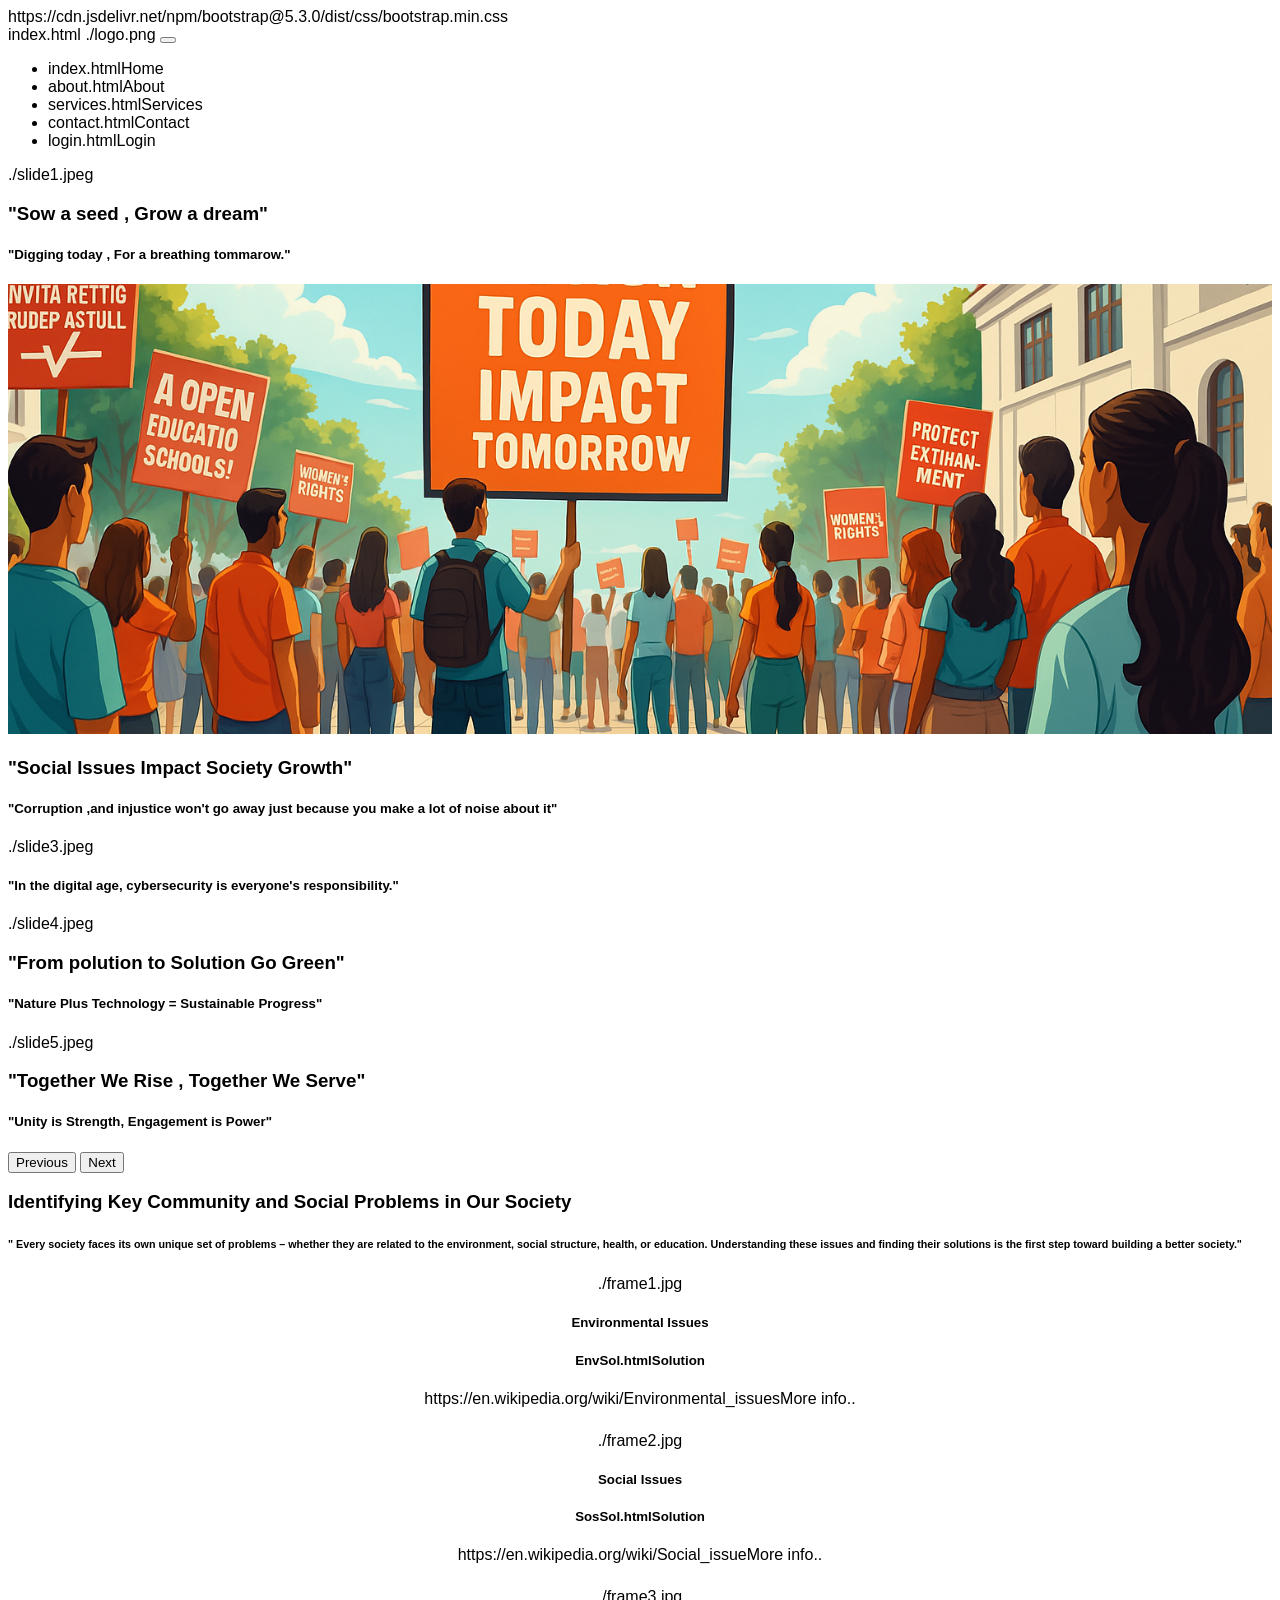
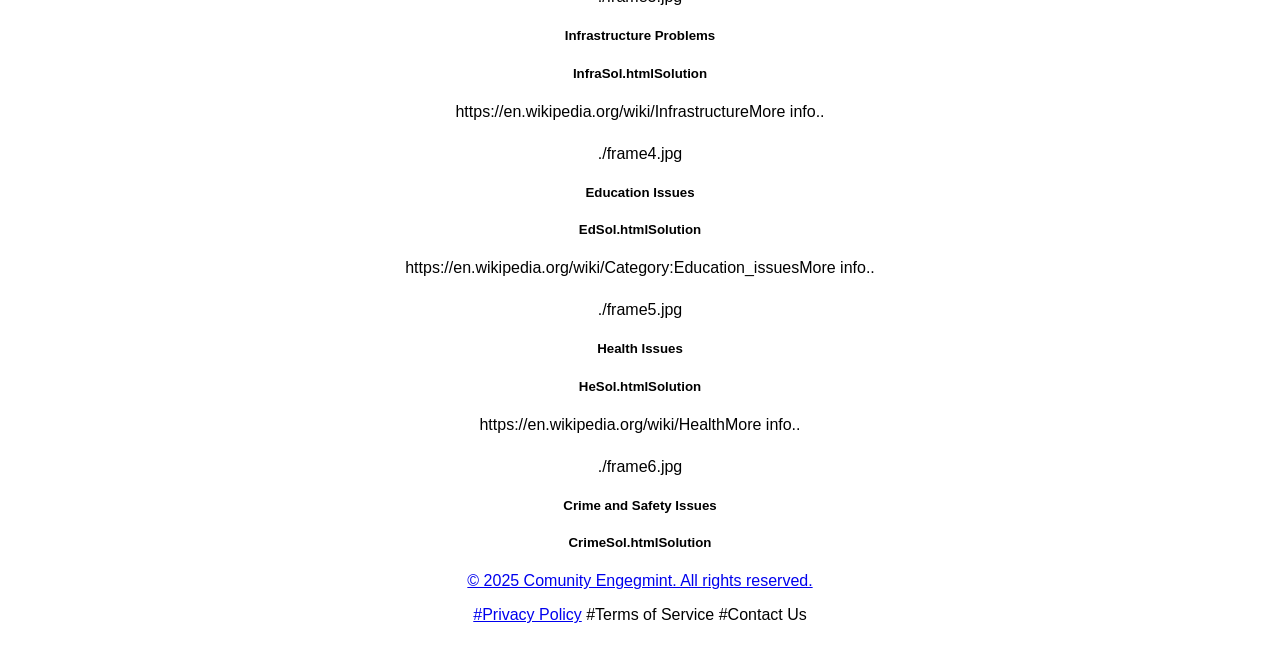
<file: index.html>
<!DOCTYPE html>
<html lang="en">
<head>
  <meta charset="UTF-8" />
  <meta name="viewport" content="width=device-width, initial-scale=1.0"/>
  <title>Comunity Problems</title>

  <!-- Bootstrap CSS (CDN) -->
  https://cdn.jsdelivr.net/npm/bootstrap@5.3.0/dist/css/bootstrap.min.css

  <style>
    body { font-family: sans-serif; }
    .navbar-brand img { height: 50px; }
    .carousel-item img { width: 100%; max-height: 450px; object-fit: cover; }
    .frame-card { text-align: center; margin-bottom: 1.5rem; }
    .frame-card img { width: 100%; height: 180px; object-fit: cover; border-radius: 8px; }
  </style>
</head>
<body>
  <!-- NAVBAR -->
  <nav class="navbar navbar-expand-lg navbar-light bg-light">
    <div class="container">
      index.html
        <!-- FIX: image file is at repo root -->
        ./logo.png
      </a>
      <button class="navbar-toggler" type="button" data-bs-toggle="collapse" data-bs-target="#navMenu">
        <span class="navbar-toggler-icon"></span>
      </button>
      <div class="collapse navbar-collapse" id="navMenu">
        <ul class="navbar-nav ms-auto">
          <li class="nav-item">index.htmlHome</a></li>
          <li class="nav-item">about.htmlAbout</a></li>
          <li class="nav-item">services.htmlServices</a></li>
          <li class="nav-item">contact.htmlContact</a></li>
          <li class="nav-item">login.htmlLogin</a></li>
        </ul>
      </div>
    </div>
  </nav>

  <!-- CAROUSEL -->
  <div id="mainCarousel" class="carousel slide" data-bs-ride="carousel">
    <div class="carousel-inner">
      <div class="carousel-item active">
        <!-- FIX -->
        ./slide1.jpeg
        <div class="carousel-caption">
          <h3>"Sow a seed , Grow a dream"</h3>
          <h5>"Digging today , For a breathing tommarow."</h5>
        </div>
      </div>

      <div class="carousel-item">
        <!-- FIX -->
        <img src="./slide2.png" alt="ss="carousel-caption">
          <h3>"Social Issues Impact Society Growth"</h3>
          <h5>"Corruption ,and injustice won't go away just because you make a lot of noise about it"</h5>
        </div>
      </div>

      <div class="carousel-item">
        <!-- FIX -->
        ./slide3.jpeg
        <div class="carousel-caption">
          <h5>"In the digital age, cybersecurity is everyone's responsibility."</h5>
        </div>
      </div>

      <div class="carousel-item">
        <!-- FIX -->
        ./slide4.jpeg
        <div class="carousel-caption">
          <h3>"From polution to Solution Go Green"</h3>
          <h5>"Nature Plus Technology = Sustainable Progress"</h5>
        </div>
      </div>

      <div class="carousel-item">
        <!-- FIX -->
        ./slide5.jpeg
        <div class="carousel-caption">
          <h3>"Together We Rise , Together We Serve"</h3>
          <h5>"Unity is Strength, Engagement is Power"</h5>
        </div>
      </div>
    </div>

    <button class="carousel-control-prev" type="button" data-bs-target="#mainCarousel" data-bs-slide="prev">
      <span class="carousel-control-prev-icon"></span>
      <span class="visually-hidden">Previous</span>
    </button>
    <button class="carousel-control-next" type="button" data-bs-target="#mainCarousel" data-bs-slide="next">
      <span class="carousel-control-next-icon"></span>
      <span class="visually-hidden">Next</span>
    </button>
  </div>

  <!-- MAIN SECTION -->
  <div class="container my-5">
    <h3 class="text-center">Identifying Key Community and Social Problems in Our Society</h3>
    <h6 class="text-center text-muted">
      " Every society faces its own unique set of problems – whether they are related to the environment, social structure, health, or education. Understanding these issues and finding their solutions is the first step toward building a better society."
    </h6>

    <div class="row mt-4">
      <div class="col-md-4 frame-card">
        <!-- FIX -->
        ./frame1.jpg
        <h5>Environmental Issues</h5>
        <h5>EnvSol.htmlSolution</a></h5>
        https://en.wikipedia.org/wiki/Environmental_issuesMore info..</a>
      </div>

      <div class="col-md-4 frame-card">
        <!-- FIX -->
        ./frame2.jpg
        <h5>Social Issues</h5>
        <h5>SosSol.htmlSolution</a></h5>
        https://en.wikipedia.org/wiki/Social_issueMore info..</a>
      </div>

      <div class="col-md-4 frame-card">
        <!-- FIX -->
        ./frame3.jpg
        <h5>Infrastructure Problems</h5>
        <h5>InfraSol.htmlSolution</a></h5>
        https://en.wikipedia.org/wiki/InfrastructureMore info..</a>
      </div>

      <div class="col-md-4 frame-card">
        <!-- FIX -->
        ./frame4.jpg
        <h5>Education Issues</h5>
        <h5>EdSol.htmlSolution</a></h5>
        https://en.wikipedia.org/wiki/Category:Education_issuesMore info..</a>
      </div>

      <div class="col-md-4 frame-card">
        <!-- FIX -->
        ./frame5.jpg
        <h5>Health Issues</h5>
        <h5>HeSol.htmlSolution</a></h5>
        https://en.wikipedia.org/wiki/HealthMore info..</a>
      </div>

      <div class="col-md-4 frame-card">
        <!-- FIX -->
        ./frame6.jpg
        <h5>Crime and Safety Issues</h5>
        <h5>CrimeSol.htmlSolution</a></h5>
        <a href="https://ena.org/wiki/Crime_preventionMore info..</a>
      </div>
    </div>
  </div>

  <!-- FOOTER -->
  <footer class="text-center py-3 bg-light mt-4">
    <p>© 2025 Comunity Engegmint. All rights reserved.</p>
    #Privacy Policy</a>
    #Terms of Service</a>
    #Contact Us</a>
  </footer>

  <!-- Bootstrap JS (CDN) -->
  <script src="https://cdn.jsdelivr.net/npm/bootstrap@5.3.0/dist.bundle.min.js</script>
</body>
</html>
</file>
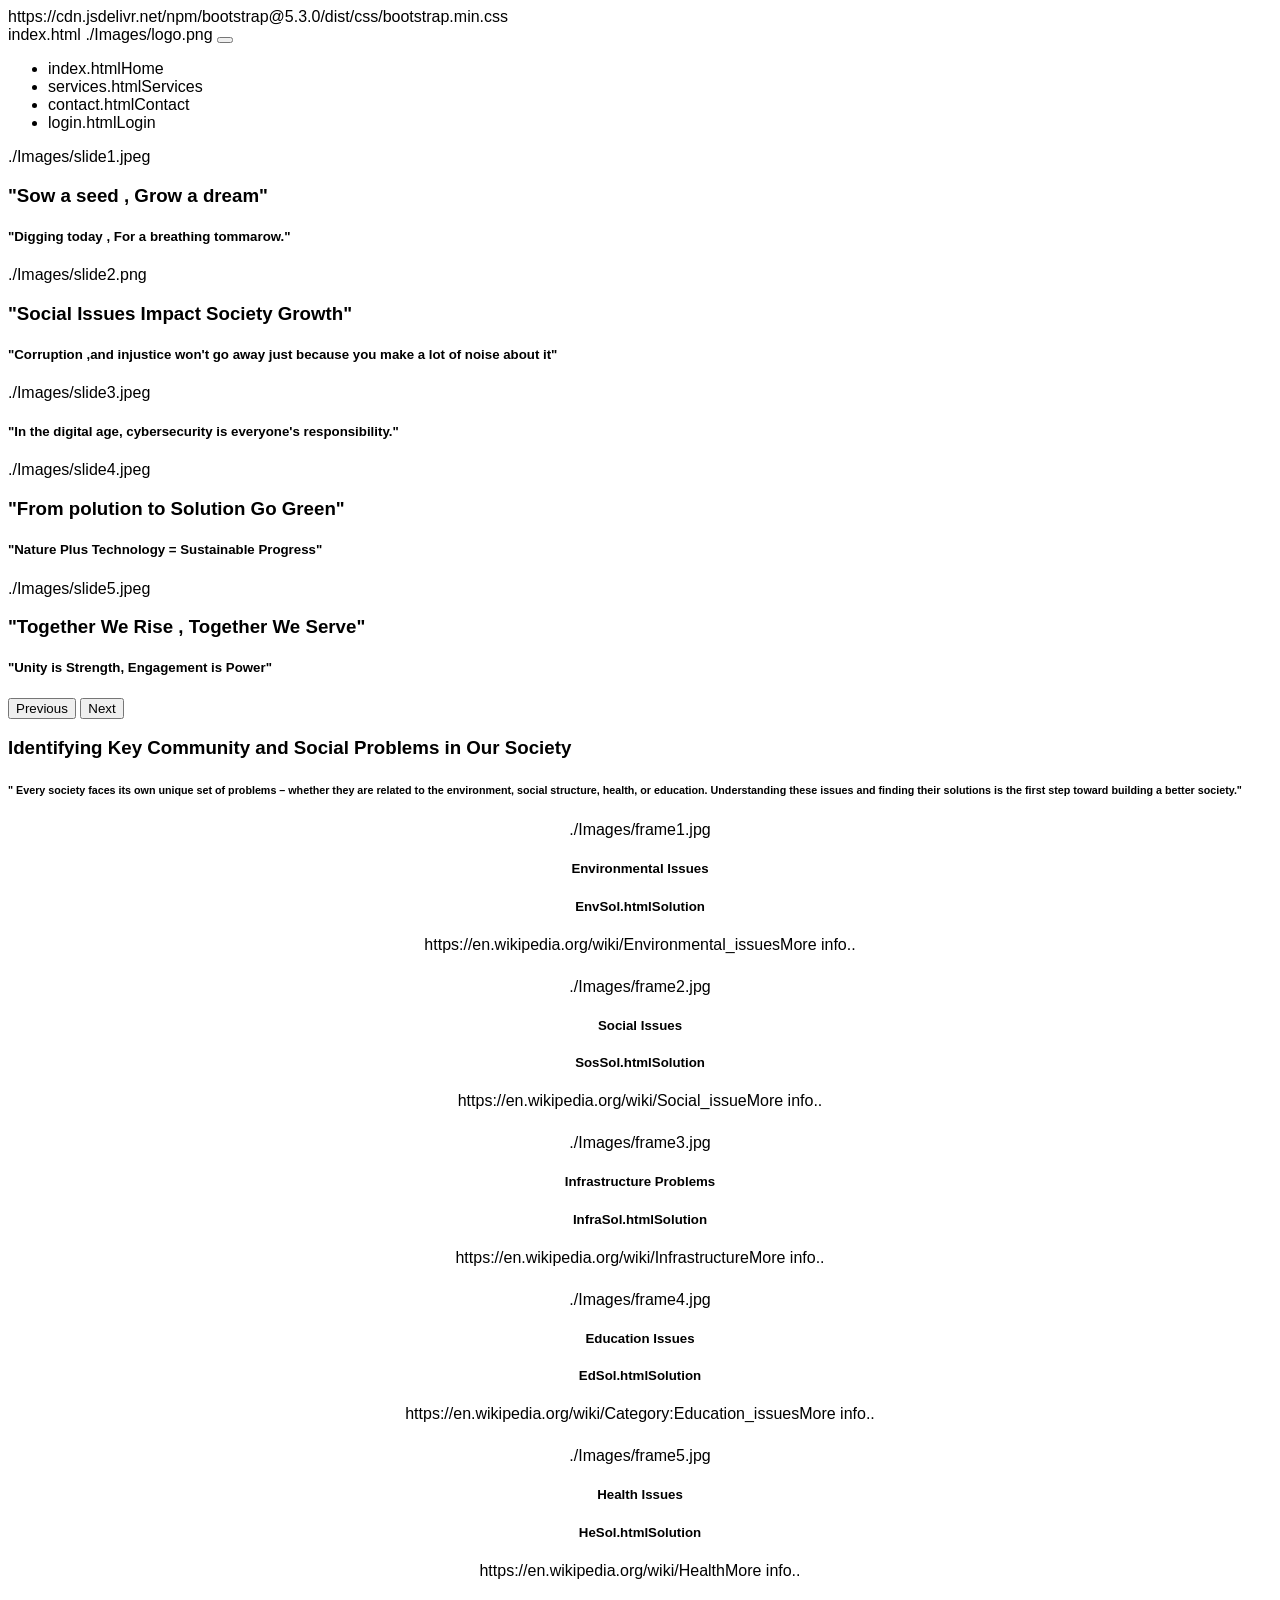
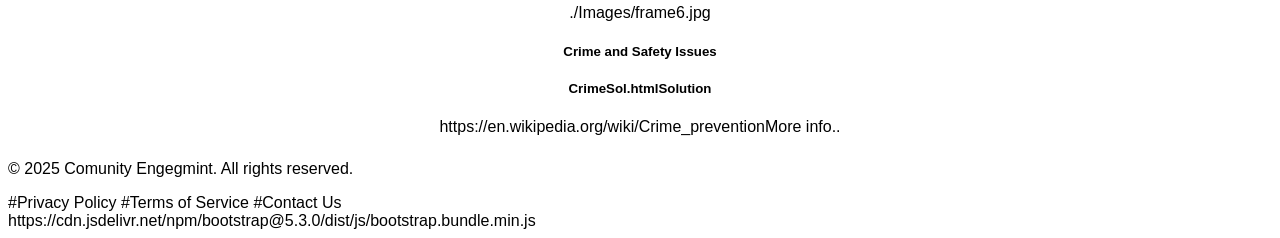
<file: index1.html>
<!DOCTYPE html>
<html lang="en">
<head>
  <meta charset="UTF-8" />
  <meta name="viewport" content="width=device-width, initial-scale=1.0"/>
  <title>Comunity Problems</title>

  <!-- Bootstrap CSS (CDN) -->
  https://cdn.jsdelivr.net/npm/bootstrap@5.3.0/dist/css/bootstrap.min.css

  <style>
    /* Placeholder styles – keep/replace with your original CSS */
    body { font-family: sans-serif; }
    .navbar-brand img { height: 50px; }
    .carousel-item img { width: 100%; max-height: 450px; object-fit: cover; }
    .frame-card { text-align: center; margin-bottom: 1.5rem; }
    .frame-card img { width: 100%; height: 180px; object-fit: cover; border-radius: 8px; }
  </style>
</head>
<body>
  <!-- NAVBAR -->
  <nav class="navbar navbar-expand-lg navbar-light bg-light">
    <div class="container">
      index.html
        <!-- FIX: relative path -->
        ./Images/logo.png
      </a>
      <button class="navbar-toggler" type="button" data-bs-toggle="collapse" data-bs-target="#navMenu">
        <span class="navbar-toggler-icon"></span>
      </button>
      <div class="collapse navbar-collapse" id="navMenu">
        <ul class="navbar-nav ms-auto">
          <li class="nav-item">index.htmlHome</a></li>
          <li class="nav-item"><a class="navut</a></li>
          <li class="nav-item">services.htmlServices</a></li>
          <li class="nav-item">contact.htmlContact</a></li>
          <li class="nav-item">login.htmlLogin</a></li>
        </ul>
      </div>
    </div>
  </nav>

  <!-- CAROUSEL -->
  <div id="mainCarousel" class="carousel slide" data-bs-ride="carousel">
    <div class="carousel-inner">
      <div class="carousel-item active">
        <!-- FIX: relative path -->
        ./Images/slide1.jpeg
        <div class="carousel-caption">
          <h3>"Sow a seed , Grow a dream"</h3>
          <h5>"Digging today , For a breathing tommarow."</h5>
        </div>
      </div>

      <div class="carousel-item">
        <!-- FIX: relative path -->
        ./Images/slide2.png
        <div class="carousel-caption">
          <h3>"Social Issues Impact Society Growth"</h3>
          <h5>"Corruption ,and injustice won't go away just because you make a lot of noise about it"</h5>
        </div>
      </div>

      <div class="carousel-item">
        <!-- FIX: relative path -->
        ./Images/slide3.jpeg
        <div class="carousel-caption">
          <h5>"In the digital age, cybersecurity is everyone's responsibility."</h5>
        </div>
      </div>

      <div class="carousel-item">
        <!-- FIX: relative path -->
        ./Images/slide4.jpeg
        <div class="carousel-caption">
          <h3>"From polution to Solution Go Green"</h3>
          <h5>"Nature Plus Technology = Sustainable Progress"</h5>
        </div>
      </div>

      <div class="carousel-item">
        <!-- FIX: relative path -->
        ./Images/slide5.jpeg
        <div class="carousel-caption">
          <h3>"Together We Rise , Together We Serve"</h3>
          <h5>"Unity is Strength, Engagement is Power"</h5>
        </div>
      </div>
    </div>

    <button class="carousel-control-prev" type="button" data-bs-target="#mainCarousel" data-bs-slide="prev">
      <span class="carousel-control-prev-icon"></span>
      <span class="visually-hidden">Previous</span>
    </button>
    <button class="carousel-control-next" type="button" data-bs-target="#mainCarousel" data-bs-slide="next">
      <span class="carousel-control-next-icon"></span>
      <span class="visually-hidden">Next</span>
    </button>
  </div>

  <!-- MAIN SECTION -->
  <div class="container my-5">
    <h3 class="text-center">Identifying Key Community and Social Problems in Our Society</h3>
    <h6 class="text-center text-muted">
      " Every society faces its own unique set of problems – whether they are related to the environment, social structure, health, or education. Understanding these issues and finding their solutions is the first step toward building a better society."
    </h6>

    <div class="row mt-4">
      <div class="col-md-4 frame-card">
        <!-- FIX: relative path -->
        ./Images/frame1.jpg
        <h5>Environmental Issues</h5>
        <h5>EnvSol.htmlSolution</a></h5>
        https://en.wikipedia.org/wiki/Environmental_issuesMore info..</a>
      </div>

      <div class="col-md-4 frame-card">
        <!-- FIX: relative path -->
        ./Images/frame2.jpg
        <h5>Social Issues</h5>
        <h5>SosSol.htmlSolution</a></h5>
        https://en.wikipedia.org/wiki/Social_issueMore info..</a>
      </div>

      <div class="col-md-4 frame-card">
        <!-- FIX: relative path -->
        ./Images/frame3.jpg
        <h5>Infrastructure Problems</h5>
        <h5>InfraSol.htmlSolution</a></h5>
        https://en.wikipedia.org/wiki/InfrastructureMore info..</a>
      </div>

      <div class="col-md-4 frame-card">
        <!-- FIX: relative path -->
        ./Images/frame4.jpg
        <h5>Education Issues</h5>
        <h5>EdSol.htmlSolution</a></h5>
        https://en.wikipedia.org/wiki/Category:Education_issuesMore info..</a>
      </div>

      <div class="col-md-4 frame-card">
        <!-- FIX: relative path -->
        ./Images/frame5.jpg
        <h5>Health Issues</h5>
        <h5>HeSol.htmlSolution</a></h5>
        https://en.wikipedia.org/wiki/HealthMore info..</a>
      </div>

      <div class="col-md-4 frame-card">
        <!-- FIX: relative path -->
        ./Images/frame6.jpg
        <h5>Crime and Safety Issues</h5>
        <h5>CrimeSol.htmlSolution</a></h5>
        https://en.wikipedia.org/wiki/Crime_preventionMore info..</a>
      </div>
    </div>
  </div>

  <!-- FOOTER -->
  <footer class="text-center py-3 bg-light mt-4">
    <p>© 2025 Comunity Engegmint. All rights reserved.</p>
    #Privacy Policy</a>
    #Terms of Service</a>
    #Contact Us</a>
  </footer>

  <!-- Bootstrap JS (CDN) -->
  https://cdn.jsdelivr.net/npm/bootstrap@5.3.0/dist/js/bootstrap.bundle.min.js</script>
</body>
</html>
</file>
